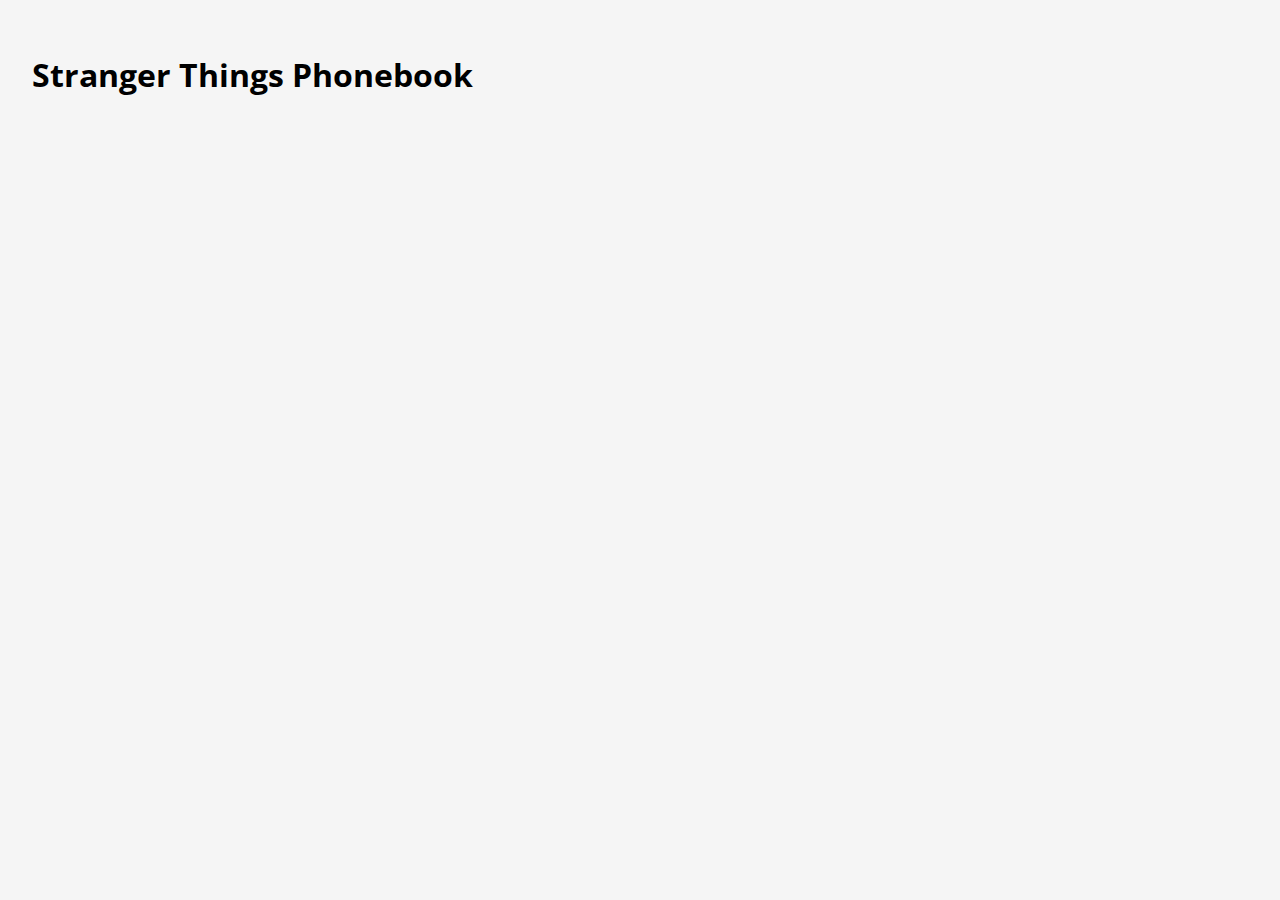
<file: version-1/index.html>
<!DOCTYPE html>
<html>
    <head>
        <meta charset="utf-8">
        <title>Stranger Things Phonebook</title>
        <link rel="stylesheet" href="main.css">
        <meta name="viewport" content="width=device-width, initial-scale=1">
    </head>
    <body>
        <h1>Stranger Things Phonebook</h1>
        <ul id="characters"></ul>
        <script src="scripts/app.js"></script>
    </body>
</html>
</file>
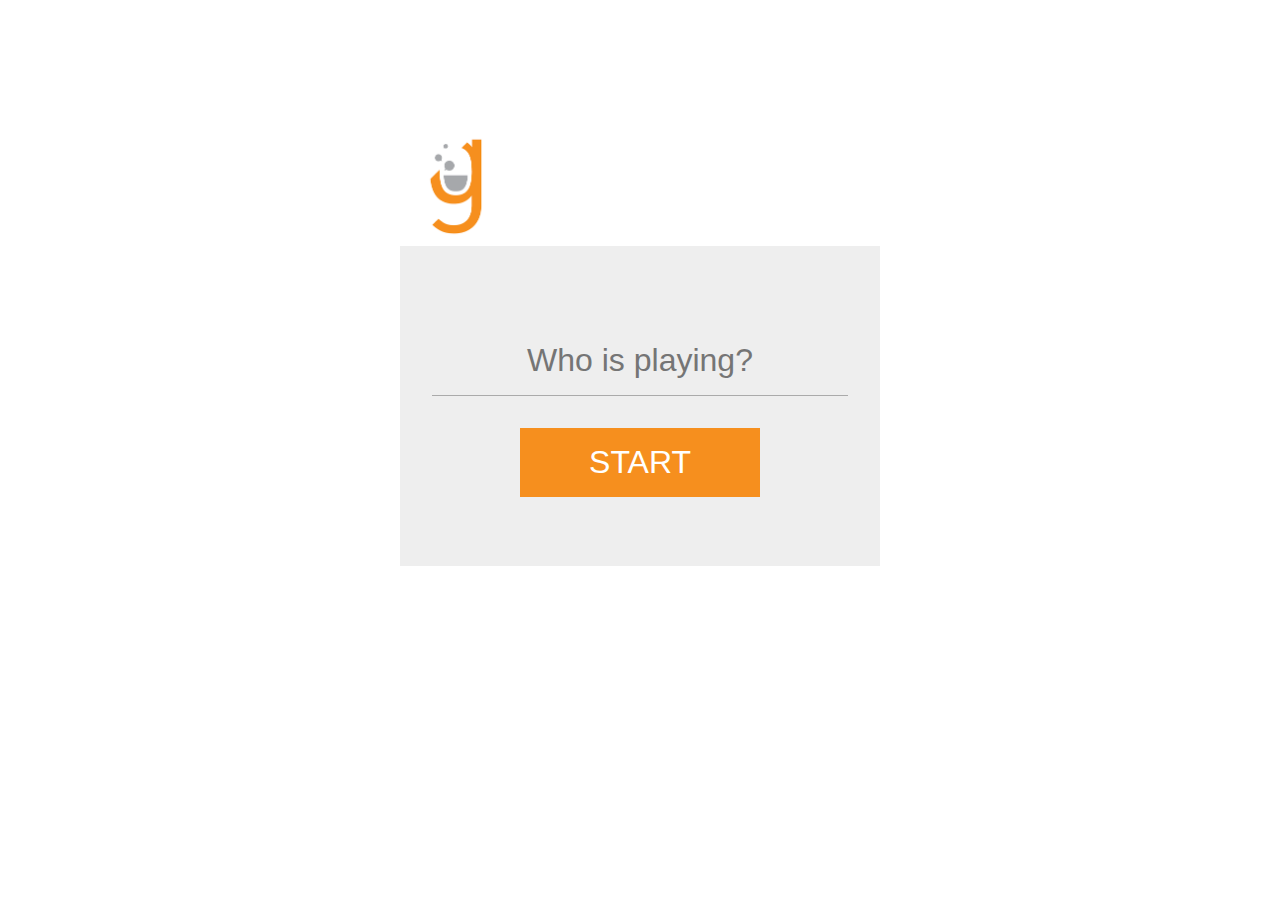
<file: version-2/index.html>
<!DOCTYPE html>
<html>
    <head>
        <meta charset="utf-8" />
        <title>Galvanize Pong Breakout</title>
        <link rel="stylesheet" href="style.css">
    </head>
    <body>
        <main>
            <header>
                <p><img src="galvanize-logo.png" alt="" width="112" /></p>
                <section class="scores">
                    <!-- scores will be rendered here -->
                </section>
            </header>
            <canvas id="myCanvas" width="480" height="320"></canvas>
            <form onSubmit="startGame(event)">
                <input class="big-input" type="text" placeholder="Who is playing?" maxlength="15" />
                <button class="start-button">Start</button>
            </form>
        </main>
        <script src="game.js" charset="utf-8"></script>
        <script src="app.js" charset="utf-8"></script>
    </body>
</html>
</file>
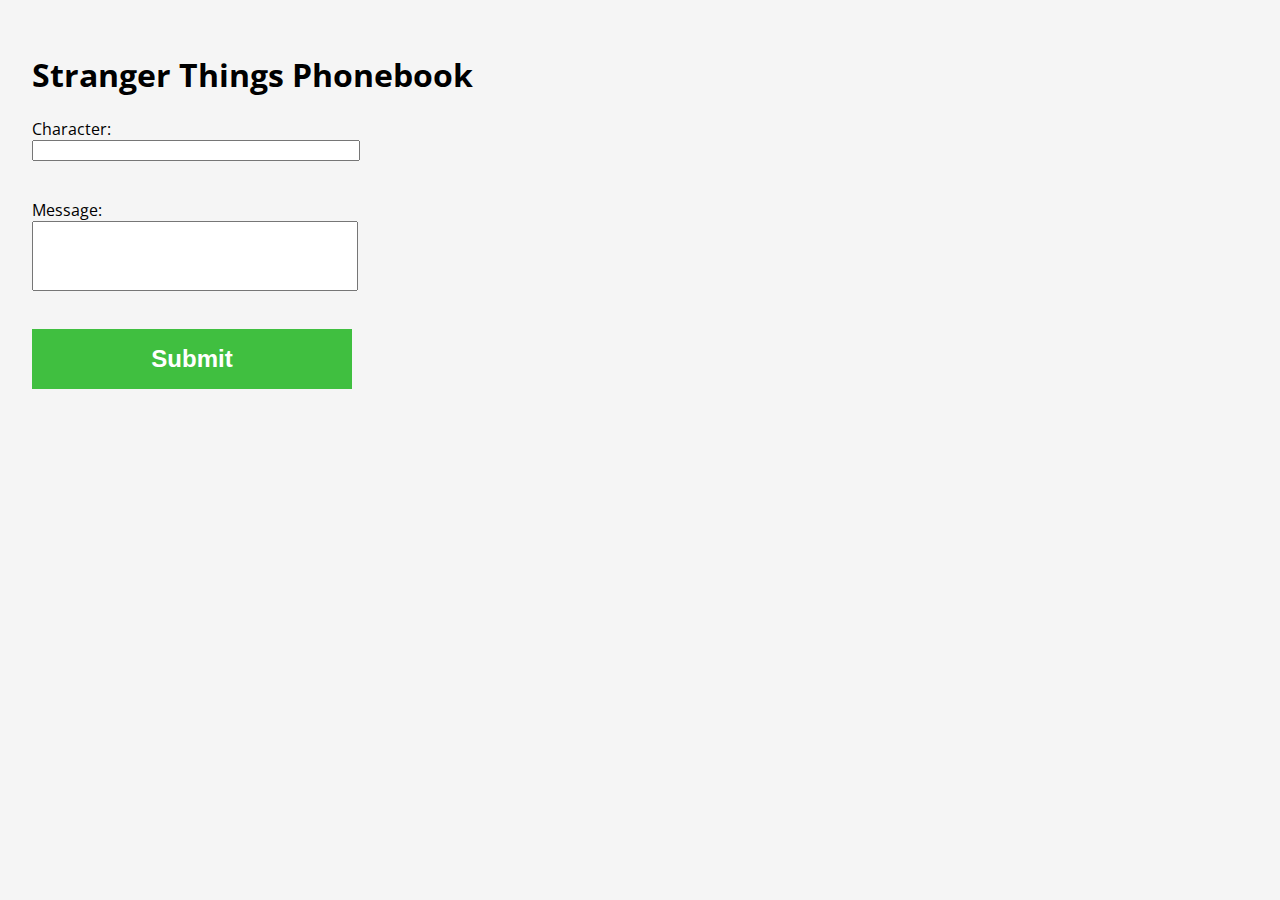
<file: version-1/contact.html>
<!DOCTYPE html>
<html>
    <head>
        <meta charset="utf-8">
        <title>Stranger Things Phonebook</title>
        <link rel="stylesheet" href="main.css">
        <meta name="viewport" content="width=device-width, initial-scale=1">
    </head>
    <body>
        <h1>Stranger Things Phonebook</h1>
        <form>
            Character:<br>
            <input type="text" name="character" id="character"><br>
            Message:<br>
            <textarea rows="5" cols="20" name="message" id="big-message"></textarea><br>
            <!-- <input type="text" name="message"><br> -->
            <input type="submit" name="submit" value"Send Message">
        </form>
<!--       This p tag is used to place a success message when api is received successfully as per the rubric   -->
        <p></p>

    <script src="scripts/form.js"></script>
    </body>
</html>
</file>
<file: version-1/main.css>
@import url('https://fonts.googleapis.com/css?family=Open+Sans');

body {
    background: #f5f5f5;
    font-family: 'Open Sans', sans-serif;
    margin: 1rem;
    padding: 1rem;
}

h1 a {
    text-decoration: none;
    color: #000;
}

ul {
    display: flex;
    flex-wrap: wrap;
    list-style: none;
    padding: 0;
    margin: 0;
}

li {
    max-width: 20rem;
    padding: 1rem;
}

span, p {
    color: #5a5a5a;
}

span {
    display: block;
    margin-top: 0.5rem;
    font-weight: 700;
}

img {
    display: block;
    border-radius: 3px;
    box-shadow: 1px 1px 3px rgba(0, 0, 0, 0.2);
}

form {
    max-width: 20rem;
}

input, label, textarea {
    display: block;
    width: 100%;
}

input, textarea {
    margin-bottom: 1rem;
}

textarea {
    resize: none;
    height: 4rem;
}

input[type="submit"] {
    background-color: hsl(120, 50%, 50%);
    color: white;
    font-weight: 700;
    padding: 1rem 2rem;
    border: none;
    font-size: 1.5rem;
}

.send-it-button {
    background-color: hsl(120, 50%, 50%);
    color: white;
    font-weight: 700;
    padding: 1rem 2rem;
    border: none;
    font-size: 1.5rem;
}
</file>
<file: version-2/style.css>
html, body {
  height: 100vh;
}
body {
  display: flex;
  font-family: sans-serif;
  color: #666;
}

* { padding: 0; margin: 0; }
canvas { background: #eee; display: block; margin: 0 auto; }

main {
  margin: auto;
}

header {
  display: flex;
}

.scores-title {
  text-align: center;
  width: 100%;
  text-transform: uppercase;
  font-size: 1em;
  font-weight: normal;
}

form {
  position: relative;
  top: -15em;
  text-align: center;
}

.big-input {
  display: block;
  width: 80%;
  margin: 0 auto;
  font-size: 2em;
  background: none;
  border: 0;
  border-bottom: solid 1px #aaa;
  padding: 0.5em;
  text-align: center;
}

.scores {
  display: flex;
  justify-content: space-around;
  align-items: center;
  flex-wrap: wrap;
  flex-grow: 1;
}

.score-card {
  display: flex;
  flex-direction: column-reverse;
  justify-content: center;
  text-align: center;
  flex: 1;
  margin-bottom: auto;
  color: #aaa;
}
.player-name {
  font-size: 1em;
}
.score {
  font-size: 2em;
  font-weight: bold;
}

.start-button {
  display: block;
  width: 50%;
  font-size: 2em;
  text-transform: uppercase;
  color: white;
  background: #f68f1e;
  margin: 1em auto;
  padding: 0.5em;
  border: 0;
}
</file>
